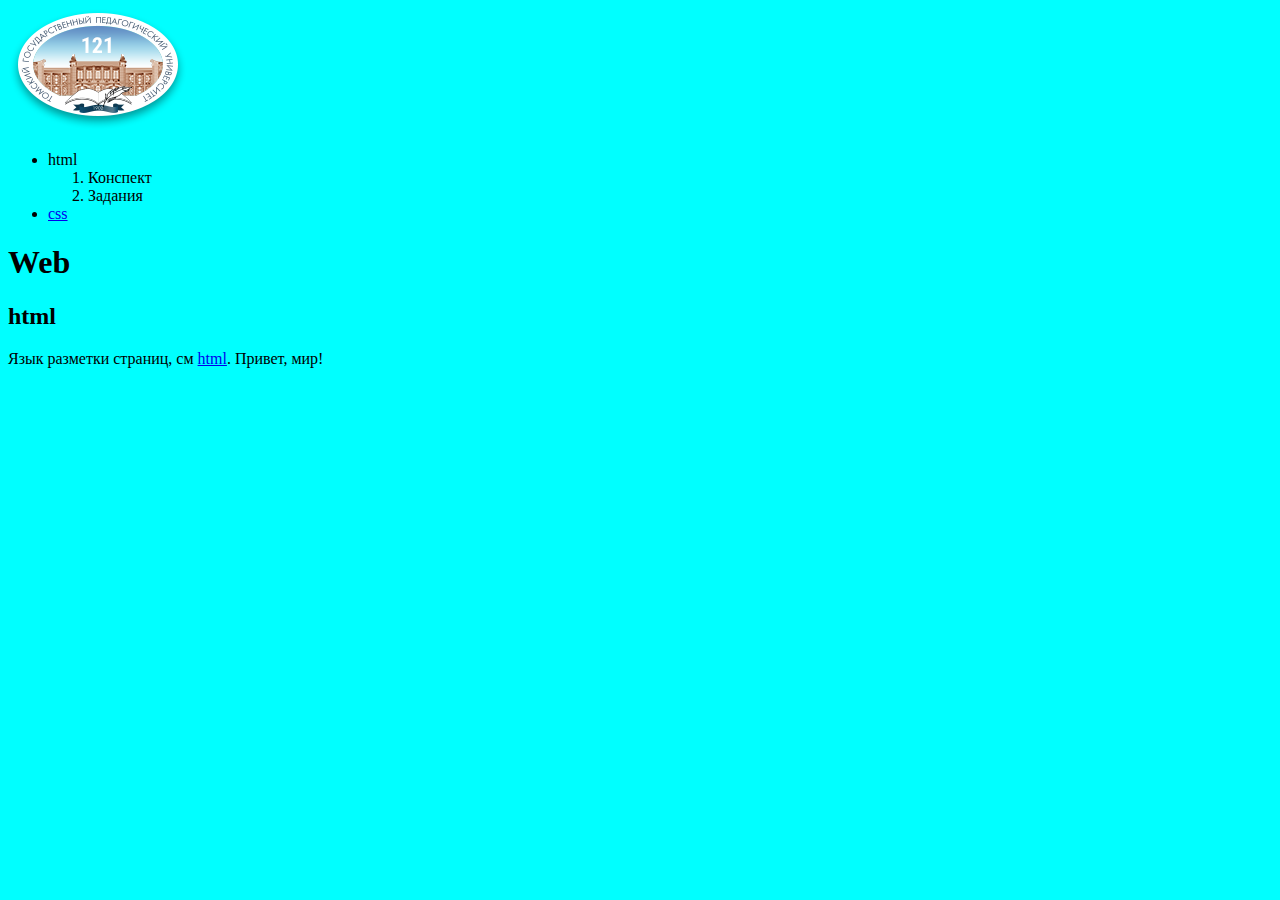
<file: index.html>
<!doctype html>
<html>
    <head>
        <meta charset="utf-8">
        <title>Web</title>
        <link href="style.css" rel="stylesheet">
    </head>
    <body>
        <img src="./gerbtspu118.png">
        <ul>
            <li>
                html
                <ol>
                    <li>Конспект</li>
                    <li>Задания</li>
                </ol>
            </li>
            <li><a href="./css.html">css</a></li>
        </ul>
        <h1>Web</h1>
        <h2>html</h2>
        <p>Язык разметки страниц, см
            <a href="https://ru.wikipedia.org/wiki/HTML">html</a>.
            Привет, мир!
        </p>
    </body>
</html>
</file>
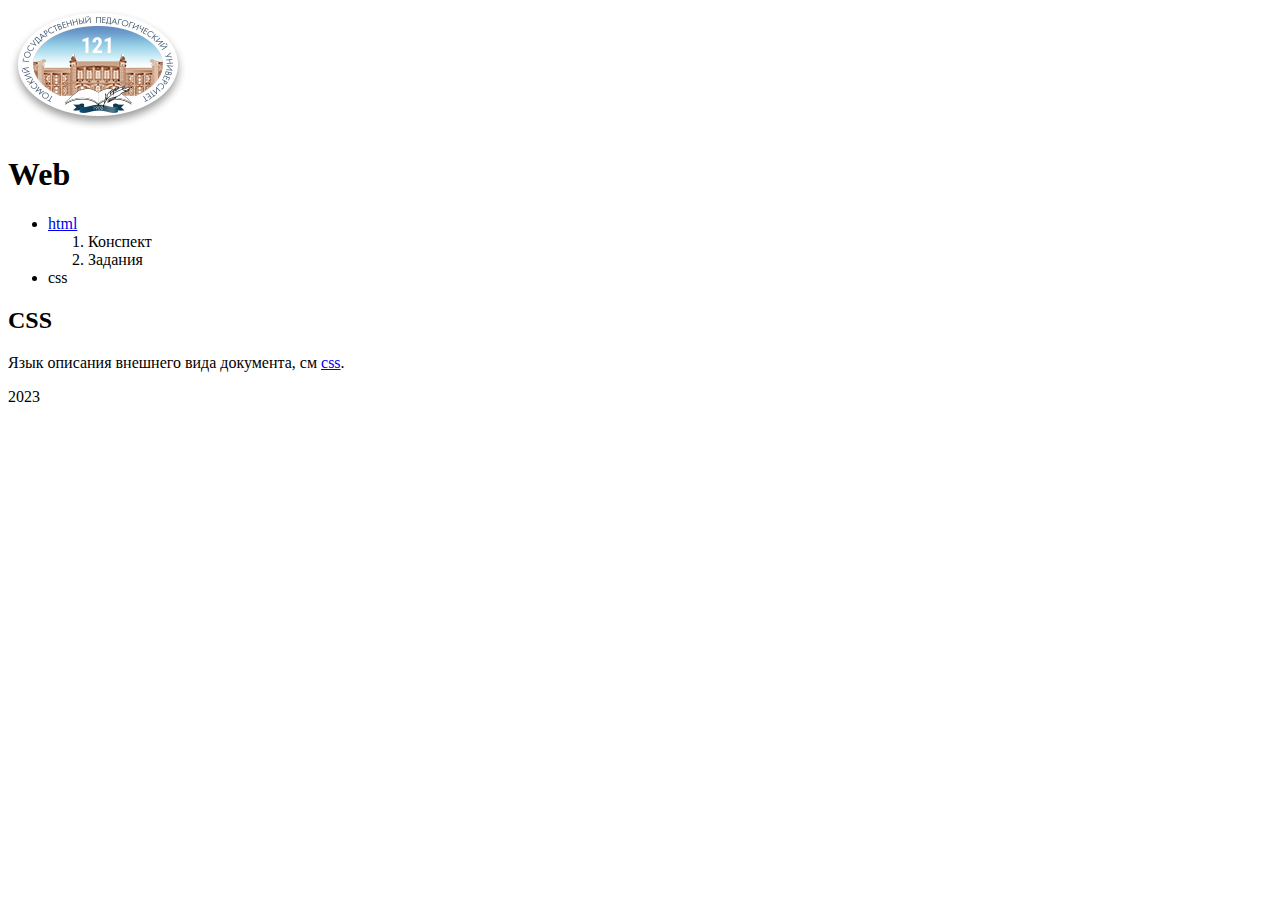
<file: css.html>
<!doctype html>
<html>
    <head>
        <meta charset="utf-8">
        <title>css</title>
    </head>
    <body>
        <header>
            <img src="./gerbtspu118.png">
            <h1>Web</h1>
        </header>
        <nav>
            <ul>
                <li>
                    <a href="index.html">html</a>
                    <ol>
                        <li>Конспект</li>
                        <li>Задания</li>
                    </ol>
                </li>
                <li>css</li>
            </ul>
        </nav>

        <main>
            <article>
                <h2>CSS</h2>
                <p>Язык описания внешнего вида документа, см
                <a href="https://ru.wikipedia.org/wiki/CSS">css</a>.
                </p>
            </article>
        </main>

        <footer>
            2023
        </footer>
    </body>
</html>
</file>
<file: style.css>
body{background-color:aqua}
</file>
